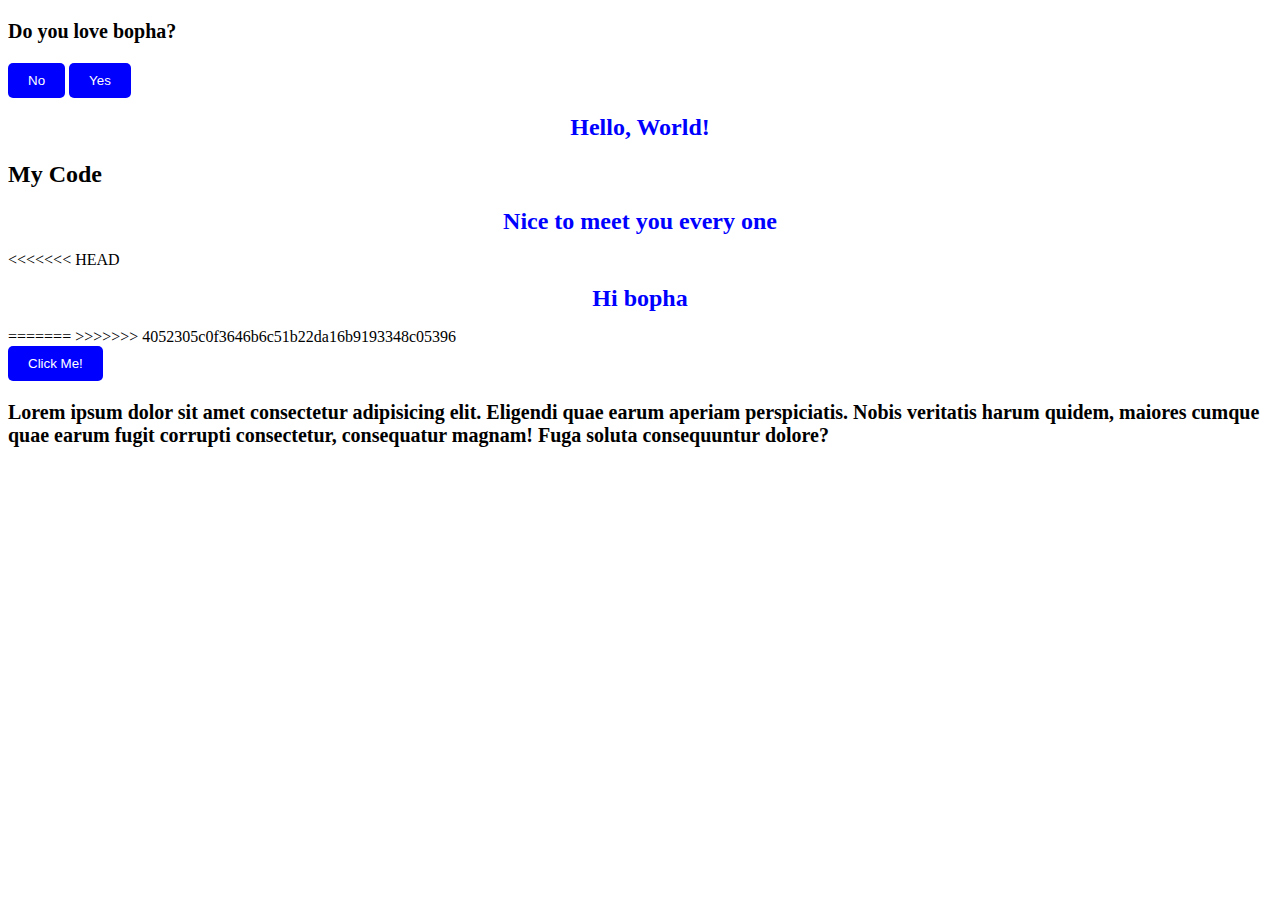
<file: index.html>
<!DOCTYPE html>
<html lang="en">
<head>
     <meta charset="UTF-8">
     <meta name="viewport" content="width=device-width, initial-scale=1.0"> 
     <title>Document</title>
     <link rel="stylesheet" href="pha.css">
</head>
<style>
</style>
<body>
    <p>Do you love bopha?</p>
    <button>No</button>
<button>Yes</button>
     <h1>Hello, World!</h1>
     <link rel="stylesheet" href="main.css">
     <h2>My Code</h2>
     <h1>Nice to meet you every one</h1>
<<<<<<< HEAD
     <h1>Hi bopha</h1>
=======
   
>>>>>>> 4052305c0f3646b6c51b22da16b9193348c05396
     <div class="button">
          <button onclick="closeWebpage()">Click Me!</button>
     </div>
     <p>Lorem ipsum dolor sit amet consectetur adipisicing elit. Eligendi quae earum aperiam perspiciatis. Nobis veritatis harum quidem, maiores cumque quae earum fugit corrupti consectetur, consequatur magnam! Fuga soluta consequuntur dolore?</p>
</body>
<script>
     const closeWebpage = () => {
          window.close();
     }
</script>
</html>
</file>
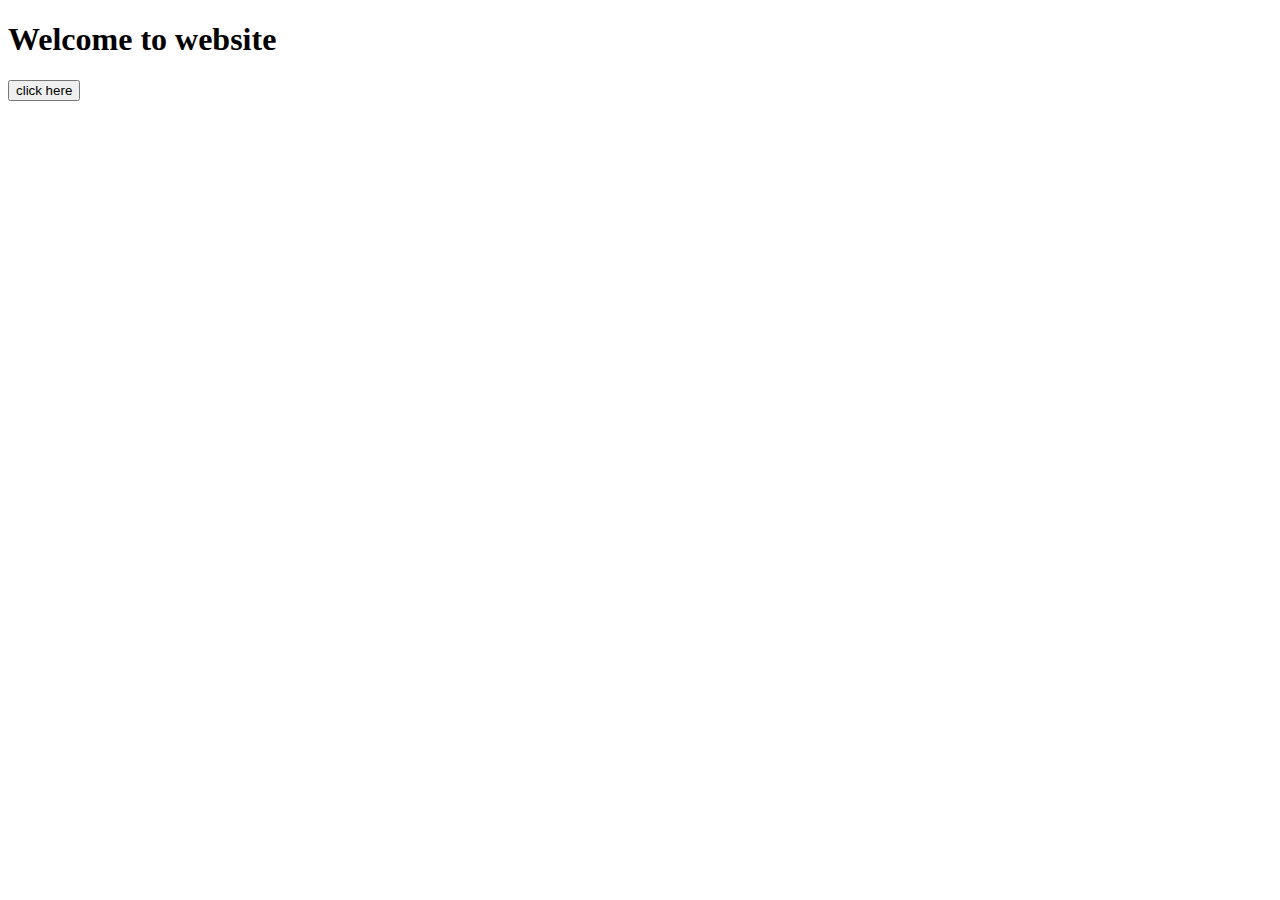
<file: channy.html>
<!DOCTYPE html>
<html lang="en">
<head>
      <meta charset="UTF-8">
      <meta name="viewport" content="width=device-width, initial-scale=1.0">
      <title>Document</title>
      <!-- bootstrip -->
      <link href="https://cdn.jsdelivr.net/npm/bootstrap@5.3.8/dist/css/bootstrap.min.css" rel="stylesheet" integrity="sha384-sRIl4kxILFvY47J16cr9ZwB07vP4J8+LH7qKQnuqkuIAvNWLzeN8tE5YBujZqJLB" crossorigin="anonymous">
</head>
<body>
      <h1 class="mt-5 ">Welcome to website</h1>
      <button class="btn btn-primary"> 
            click here
      </button>

</body>
<script src="https://cdn.jsdelivr.net/npm/bootstrap@5.3.8/dist/js/bootstrap.bundle.min.js" integrity="sha384-FKyoEForCGlyvwx9Hj09JcYn3nv7wiPVlz7YYwJrWVcXK/BmnVDxM+D2scQbITxI" crossorigin="anonymous"></script>
</html>
</file>
<file: pha.css>
button{
    background-color: blue;
    color: white;
    padding: 10px 20px;
    border: none;
    border-radius: 5px;
    cursor: pointer;
}
button:hover{
    background-color: darkblue;
}
p{
    font-size: 20px;
    font-weight: bold;
}
</file>
<file: main.css>
h1{
    color: blue;
    font-size: 24px;
    text-align: center; 
}
</file>
